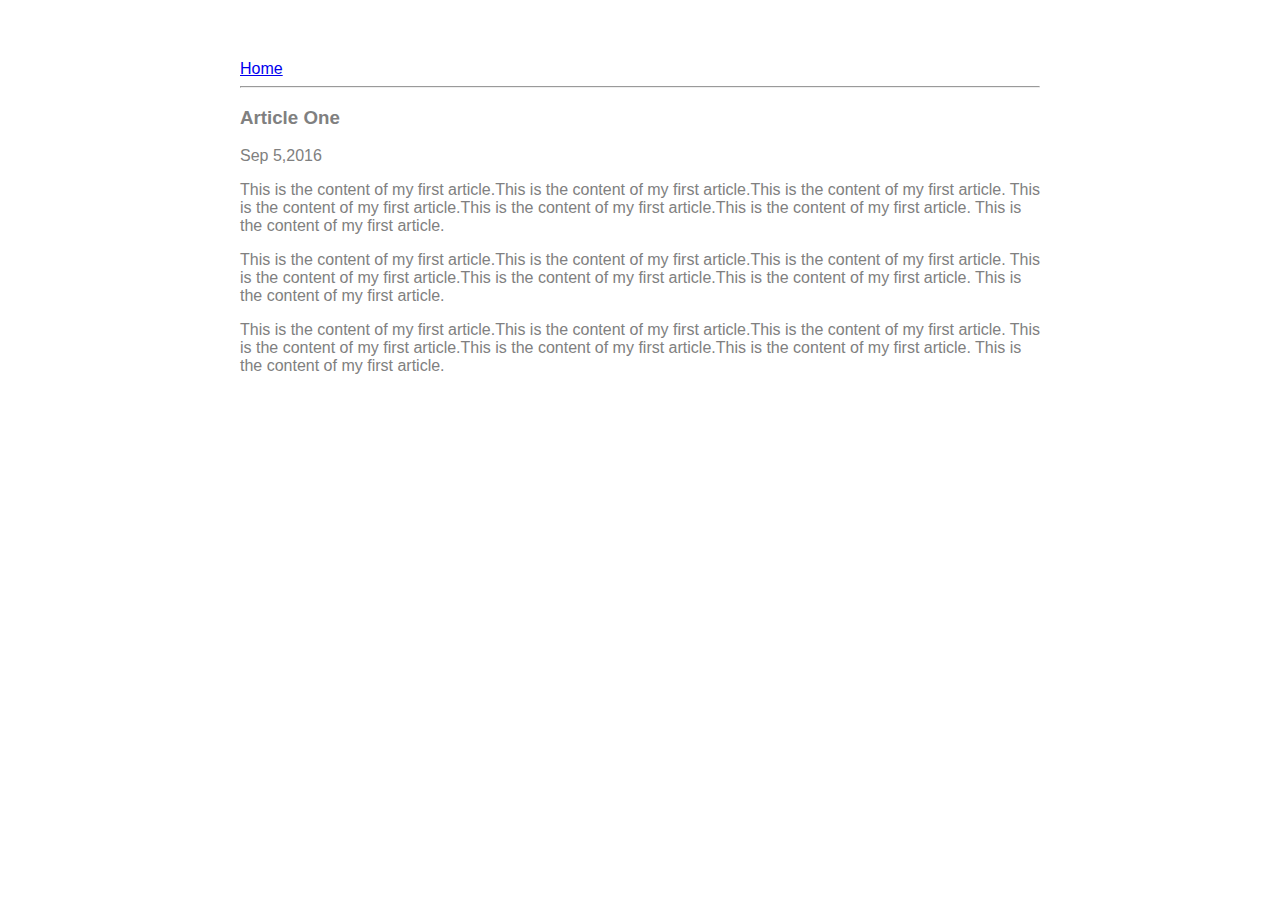
<file: article-one.html>
<html>
    <head>
        <title>
            Article one Suhail Kapoor
        </title>
        <meta name="viewport" content="width=device-width,initial-scale=1"  />
        <link href="/ui/style.css" rel="stylesheet" />
        
        </head>
        <body>
            <div class="container">
                <div>
                    
          
                <a href="/">Home</a>
                
            </div>
            <hr/>
            <h3>
                Article One
            </h3>
            <div>
                Sep 5,2016
            </div>
            <div>
                <p>
                    This is the content of my first article.This is the content of my first article.This is the content of my first article.
                    This is the content of my first article.This is the content of my first article.This is the content of my first article.
                    This is the content of my first article.
                </p>
                 <p>
                    This is the content of my first article.This is the content of my first article.This is the content of my first article.
                    This is the content of my first article.This is the content of my first article.This is the content of my first article.
                    This is the content of my first article.
                </p>
                 <p>
                    This is the content of my first article.This is the content of my first article.This is the content of my first article.
                    This is the content of my first article.This is the content of my first article.This is the content of my first article.
                    This is the content of my first article.
                </p>
            </div>
            </div>
        </body>
   
</html>
</file>
<file: ui/style.css>
body {
    font-family: sans-serif;
    
    margin-top: 60px;
}

.center {
    text-align: center;
}

.text-big {
    font-size: 300%;
}

.bold {
    font-weight: bold;
}

.img-medium {
    height: 200px;
}

.container{
                max-width:800px;
                margin:0 auto;
            
                color:grey;
                font-family:sans-serif;
                
                padding-left:20px;
                padding-right:20px;
        }
</file>
